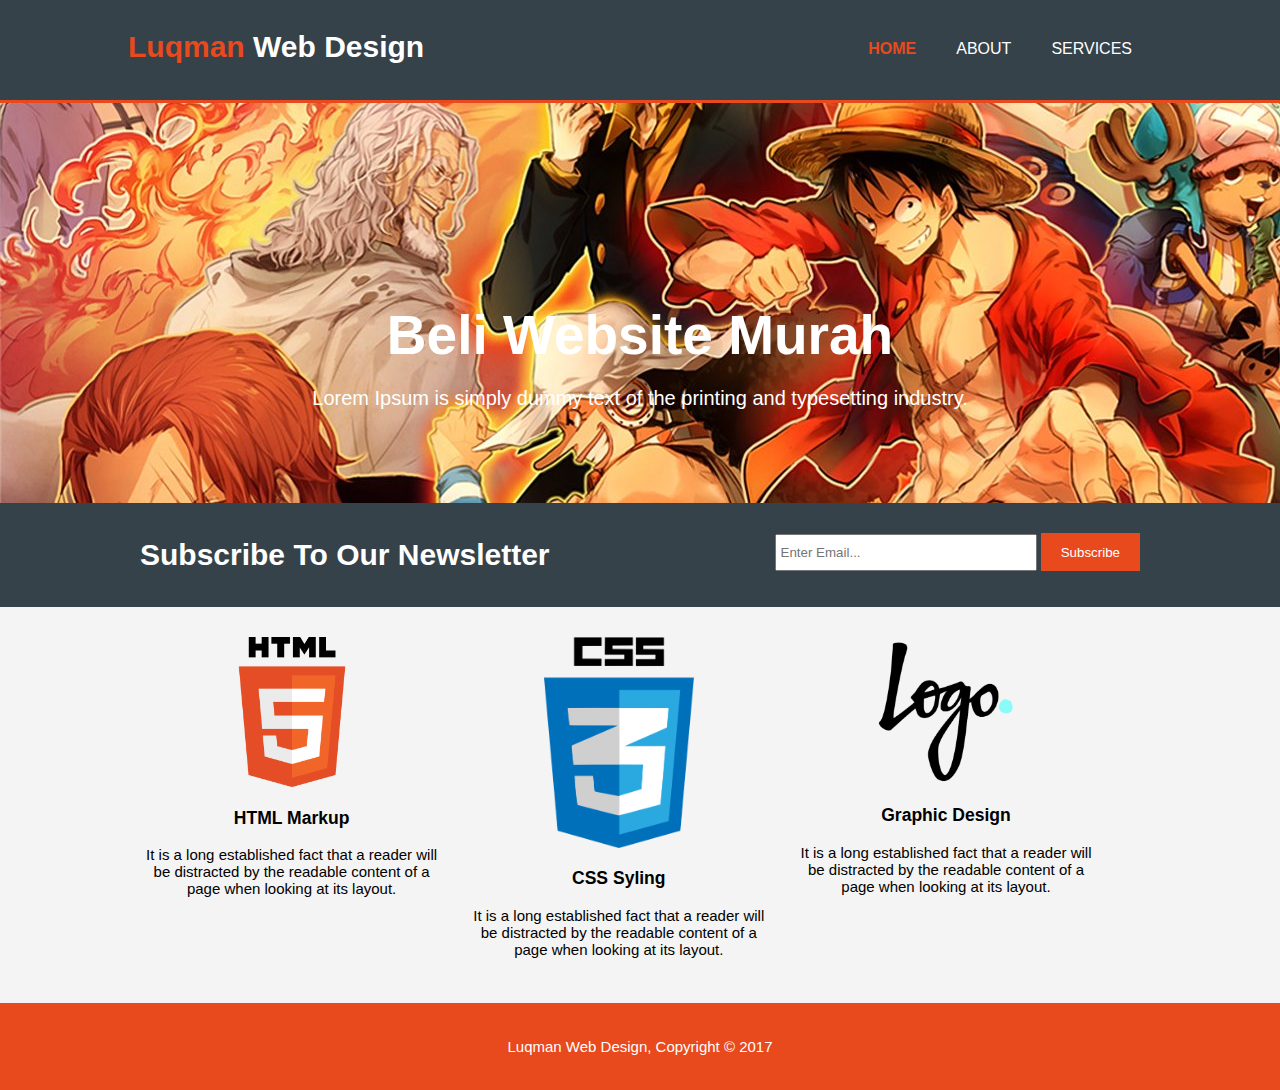
<file: index.html>
<!DOCTYPE html>
<html>
  <head>
    <meta charset="utf-8">
    <meta name="viewport" content="width=device-width">
    <meta name="description" content="Luqman learning html web design">
    <meta name="keywords" content="web design, learn, luqman">
    <meta name="author" content="Luqman Rasat">

    <title>Luqman Web Design | Welcome</title>
    <link rel="stylesheet" href="./css/style.css">
  </head>
  <body>
    <header>
      <div class="container">
        <div id="branding">
          <h1><span class="highlight">Luqman</span> Web Design</h1>
        </div>
        <nav>
          <ul>
            <li class="current"><a href="index.html">Home</a></li>
            <li><a href="about.html">About</a></li>
            <li><a href="services.html">Services</a></li>
          </ul>
        </nav>
      </div>
    </header>

    <section id="showcase">
      <div class="container">
        <h1>Beli Website Murah</h1>
        <p>Lorem Ipsum is simply dummy text of the printing and typesetting industry.</p>
      </div>
    </section>

    <section id="newsletter">
      <div class="container">
        <h1>Subscribe To Our Newsletter</h1>
        <form>
          <input type="email" placeholder="Enter Email...">
          <button type="submit" class="button_1">Subscribe</button>
        </form>
      </div>
    </section>

    <section id="boxes">
      <div class="container">
        <div class="box">
          <img src="./images/logo_html.png">
          <h3>HTML Markup</h3>
          <p>It is a long established fact that a reader will be distracted by the readable content of a page when looking at its layout.</p>
        </div>
        <div class="box">
          <img src="./images/logo_css.png">
          <h3>CSS Syling</h3>
          <p>It is a long established fact that a reader will be distracted by the readable content of a page when looking at its layout.</p>
        </div>
        <div class="box">
          <img src="./images/logo_design.png">
          <h3>Graphic Design</h3>
          <p>It is a long established fact that a reader will be distracted by the readable content of a page when looking at its layout.</p>
        </div>
      </div>
    </section>

    <footer>
      <p>Luqman Web Design, Copyright &copy; 2017</p>
    </footer>
  </body>
</html>
</file>
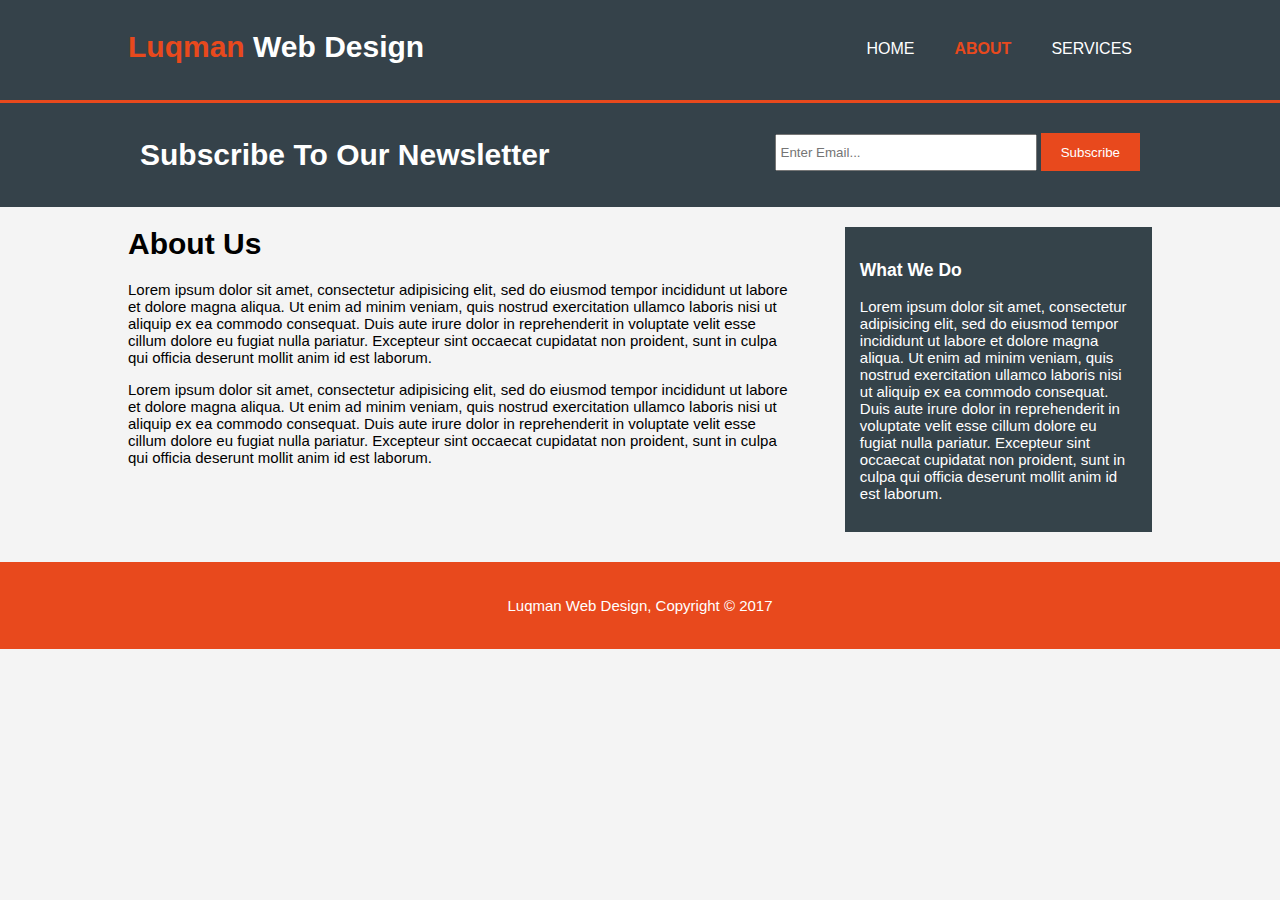
<file: about.html>
<!DOCTYPE html>
<html>
  <head>
    <meta charset="utf-8">
    <meta name="viewport" content="width=device-width">
    <meta name="description" content="Luqman learning html web design">
    <meta name="keywords" content="web design, learn, luqman">
    <meta name="author" content="Luqman Rasat">

    <title>Luqman Web Design | About</title>
    <link rel="stylesheet" href="./css/style.css">
  </head>
  <body>
    <header>
      <div class="container">
        <div id="branding">
          <h1><span class="highlight">Luqman</span> Web Design</h1>
        </div>
        <nav>
          <ul>
            <li><a href="index.html">Home</a></li>
            <li class="current"><a href="about.html">About</a></li>
            <li><a href="services.html">Services</a></li>
          </ul>
        </nav>
      </div>
    </header>

    <section id="newsletter">
      <div class="container">
        <h1>Subscribe To Our Newsletter</h1>
        <form>
          <input type="email" placeholder="Enter Email...">
          <button type="submit" class="button_1">Subscribe</button>
        </form>
      </div>
    </section>

    <section id="main">
      <div class="container">
        <article id="main-col">
          <h1 class="page-title">About Us</h1>
          <p>
            Lorem ipsum dolor sit amet, consectetur adipisicing elit, sed do eiusmod tempor incididunt ut labore et dolore magna aliqua. Ut enim ad minim veniam, quis nostrud exercitation ullamco laboris nisi ut aliquip ex ea commodo consequat. Duis aute irure dolor in reprehenderit in voluptate velit esse cillum dolore eu fugiat nulla pariatur. Excepteur sint occaecat cupidatat non proident, sunt in culpa qui officia deserunt mollit anim id est laborum.
          </p>
          <p>
            Lorem ipsum dolor sit amet, consectetur adipisicing elit, sed do eiusmod tempor incididunt ut labore et dolore magna aliqua. Ut enim ad minim veniam, quis nostrud exercitation ullamco laboris nisi ut aliquip ex ea commodo consequat. Duis aute irure dolor in reprehenderit in voluptate velit esse cillum dolore eu fugiat nulla pariatur. Excepteur sint occaecat cupidatat non proident, sunt in culpa qui officia deserunt mollit anim id est laborum.
          </p>
        </article>

        <aside id="sidebar">
          <div class="dark">
            <h3>What We Do</h3>
            <p>
              Lorem ipsum dolor sit amet, consectetur adipisicing elit, sed do eiusmod tempor incididunt ut labore et dolore magna aliqua. Ut enim ad minim veniam, quis nostrud exercitation ullamco laboris nisi ut aliquip ex ea commodo consequat. Duis aute irure dolor in reprehenderit in voluptate velit esse cillum dolore eu fugiat nulla pariatur. Excepteur sint occaecat cupidatat non proident, sunt in culpa qui officia deserunt mollit anim id est laborum.
            </p>
          </div>
        </aside>
      </div>
    </section>

    <footer>
      <p>Luqman Web Design, Copyright &copy; 2017</p>
    </footer>
  </body>
</html>
</file>
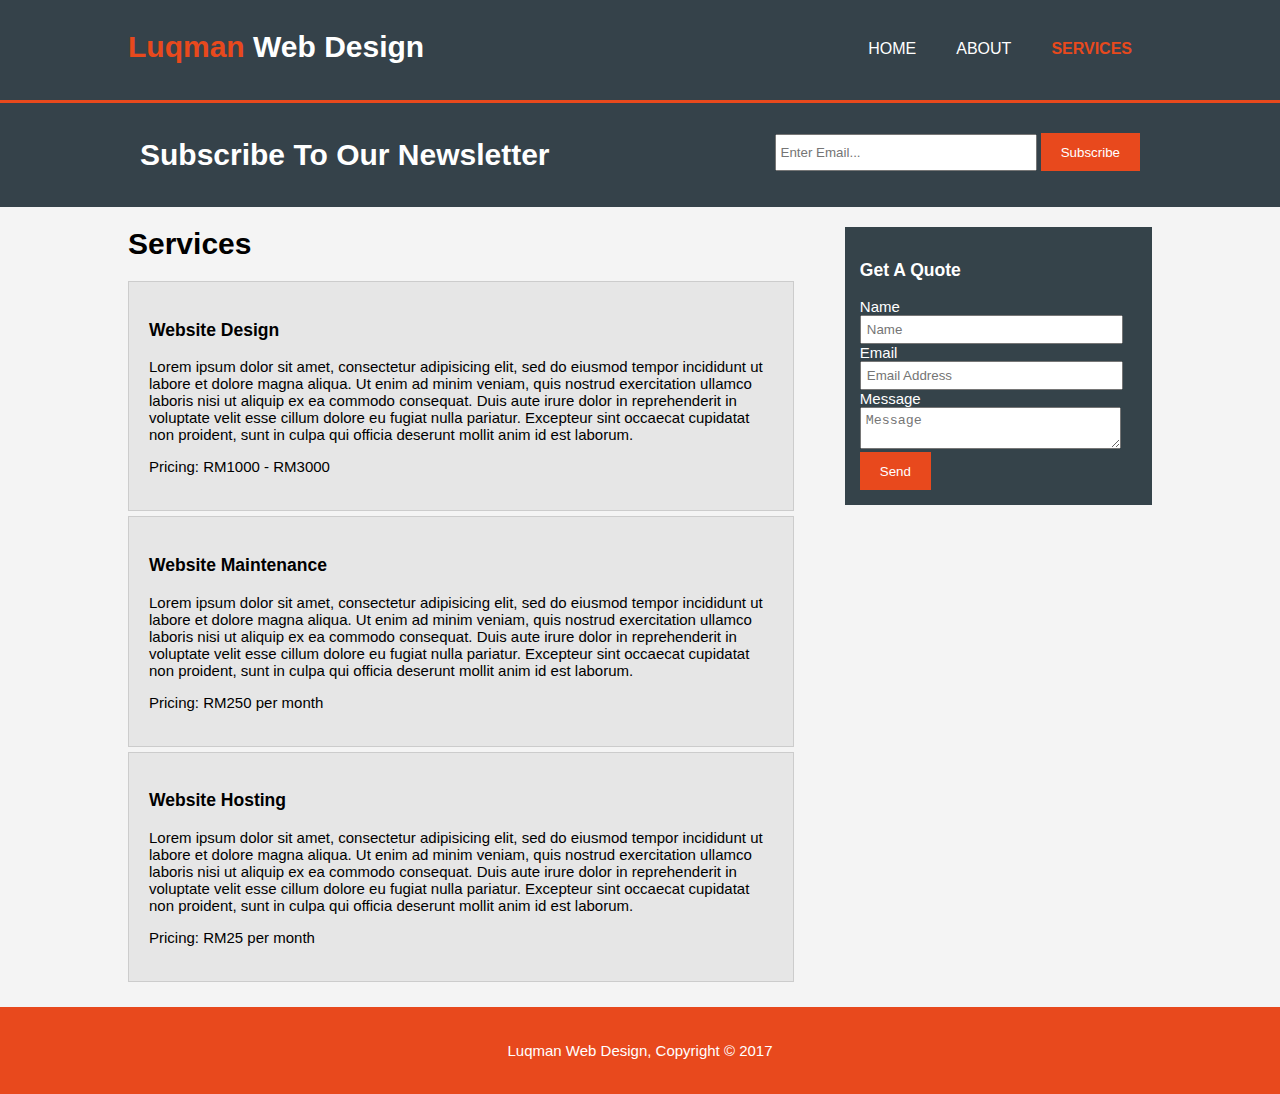
<file: services.html>
<!DOCTYPE html>
<html>
  <head>
    <meta charset="utf-8">
    <meta name="viewport" content="width=device-width">
    <meta name="description" content="Luqman learning html web design">
    <meta name="keywords" content="web design, learn, luqman">
    <meta name="author" content="Luqman Rasat">

    <title>Luqman Web Design | Services</title>
    <link rel="stylesheet" href="./css/style.css">
  </head>
  <body>
    <header>
      <div class="container">
        <div id="branding">
          <h1><span class="highlight">Luqman</span> Web Design</h1>
        </div>
        <nav>
          <ul>
            <li><a href="index.html">Home</a></li>
            <li><a href="about.html">About</a></li>
            <li class="current"><a href="services.html">Services</a></li>
          </ul>
        </nav>
      </div>
    </header>

    <section id="newsletter">
      <div class="container">
        <h1>Subscribe To Our Newsletter</h1>
        <form>
          <input type="email" placeholder="Enter Email...">
          <button type="submit" class="button_1">Subscribe</button>
        </form>
      </div>
    </section>

    <section id="main">
      <div class="container">
        <article id="main-col">
          <h1 class="page-title">Services</h1>
          <ul id="services">
            <li>
              <h3>Website Design</h3>
              <p>
                Lorem ipsum dolor sit amet, consectetur adipisicing elit, sed do eiusmod tempor incididunt ut labore et dolore magna aliqua. Ut enim ad minim veniam, quis nostrud exercitation ullamco laboris nisi ut aliquip ex ea commodo consequat. Duis aute irure dolor in reprehenderit in voluptate velit esse cillum dolore eu fugiat nulla pariatur. Excepteur sint occaecat cupidatat non proident, sunt in culpa qui officia deserunt mollit anim id est laborum.
              </p>
              <p>Pricing: RM1000 - RM3000</p>
            </li>
            <li>
              <h3>Website Maintenance</h3>
              <p>
                Lorem ipsum dolor sit amet, consectetur adipisicing elit, sed do eiusmod tempor incididunt ut labore et dolore magna aliqua. Ut enim ad minim veniam, quis nostrud exercitation ullamco laboris nisi ut aliquip ex ea commodo consequat. Duis aute irure dolor in reprehenderit in voluptate velit esse cillum dolore eu fugiat nulla pariatur. Excepteur sint occaecat cupidatat non proident, sunt in culpa qui officia deserunt mollit anim id est laborum.
              </p>
              <p>Pricing: RM250 per month</p>
            </li>
            <li>
              <h3>Website Hosting</h3>
              <p>
                Lorem ipsum dolor sit amet, consectetur adipisicing elit, sed do eiusmod tempor incididunt ut labore et dolore magna aliqua. Ut enim ad minim veniam, quis nostrud exercitation ullamco laboris nisi ut aliquip ex ea commodo consequat. Duis aute irure dolor in reprehenderit in voluptate velit esse cillum dolore eu fugiat nulla pariatur. Excepteur sint occaecat cupidatat non proident, sunt in culpa qui officia deserunt mollit anim id est laborum.
              </p>
              <p>Pricing: RM25 per month</p>
            </li>
          </ul>
        </article>

        <aside id="sidebar">
          <div class="dark">
            <h3>Get A Quote</h3>
            <form class="quote">
              <div>
                <label>Name</label><br>
                <input type="text" placeholder="Name">
              </div>
              <div>
                <label>Email</label><br>
                <input type="text" placeholder="Email Address">
              </div>
              <div>
                <label>Message</label><br>
                <textarea placeholder="Message"></textarea>
              </div>
              <button class="button_1" type="submit">Send</button>
            </form>
          </div>
        </aside>
      </div>
    </section>

    <footer>
      <p>Luqman Web Design, Copyright &copy; 2017</p>
    </footer>
  </body>
</html>
</file>
<file: css/style.css>
body{
  font-family: Arial, Helvetica, sans-serif;
  font-size: 15px;
  line@height: 1.5;
  padding: 0;
  margin: 0;
  background-color: #f4f4f4;
}

/* Global */
.container{
  width: 80%;
  margin: auto;
  overflow: hidden;
}

ul{
    margin: 0;
    padding: 0;
}

.button_1{
  height: 38px;
  background: #e8491d;
  border: 0;
  padding-left: 20px;
  padding-right: 20px;
  color: #ffffff;
}

.dark{
  padding: 15px;
  background: #35434a;
  color: #ffffff;
  margin-top: 10px;
  margin-bottom: 10px;
}

/* Header */
header{
  background: #35424a;
  color: #ffffff;
  padding-top: 30px;
  min-height: 70px;
  border-bottom: #e8491d 3px solid;
}

header a{
  color: #ffffff;
  text-decoration: none;
  text-transform: uppercase;
  font-size: 16px;
}

header nav{
  float: right;
  margin-top: 10px;
}

header li{
  float: left;
  display: inline;
  padding: 0 20px 0 20px;
}

header #branding{
  float: left;
}

header #branding h1{
  margin: 0;
}

header .highlight, header .current a{
  color: #e8491d;
  font-weight: bold;
}

header a:hover{
  color: #cccccc;
  font-weight: bold;
}

/* Showcase */
#showcase{
  min-height: 400px;
  background:url('../images/one_piece.jpg') no-repeat 0 -450px;
  text-align: center;
  color: #ffffff;
}

#showcase h1{
  margin-top: 200px;
  font-size: 55px;
  margin-bottom: 10px;
}

#showcase p{
  font-size: 20px;
}

/* Newsletter */
#newsletter{
  padding: 15px;
  color: #ffffff;
  background: #35424a;
}

#newsletter h1{
  float: left;
}

#newsletter form{
  float: right;
  margin-top: 15px;
}

#newsletter input[type="email"]{
  padding: 4px;
  height: 25px;
  width: 250px;
}

/* Boxes */
#boxes{
  margin-top: 20px;
}

#boxes .box{
  float: left;
  width: 30%;
  padding: 10px;
  text-align: center;
}

#boxes .box img{
  width: 150px;
}

/* Main-col */
article#main-col{
  float: left;
  width: 65%;
}

/* Sidebar */
aside#sidebar{
  float: right;
  width: 30%;
  margin-top: 10px;
}

aside#sidebar .quote input, aside#sidebar .quote textarea{
  width: 90%;
  padding: 5px;
}

/* Services */
ul#services li{
  list-style: none;
  padding: 20px;
  border: #cccccc solid 1px;
  margin-bottom: 5px;
  background: #e6e6e6;
}

/* Footer */
footer{
  padding: 20px;
  margin-top: 20px;
  color: #ffffff;
  background-color: #e8491d;
  text-align: center;
}

/* Media Queries*/
@media(max-width: 768px){
  header #branding,
  header nav,
  header nav li,
  #newsletter h1,
  #newsletter form,
  #boxes .box,
  article#main-col,
  aside#sidebar{
    float: none;
    text-align: center;
    width: 100%;
  }

  header{
    padding-bottom: 20px;
  }

  #showcase h1{
    margin-top: 160px;
  }

  #newsletter button, .quote button{
    display: block;
    width: 100%;
  }

  #newsletter form input[type="email"],
  aside#sidebar .quote input,
  aside#sidebar .quote textarea{
    width: 96%;
    margin-bottom: 5px;
  }
}
</file>
